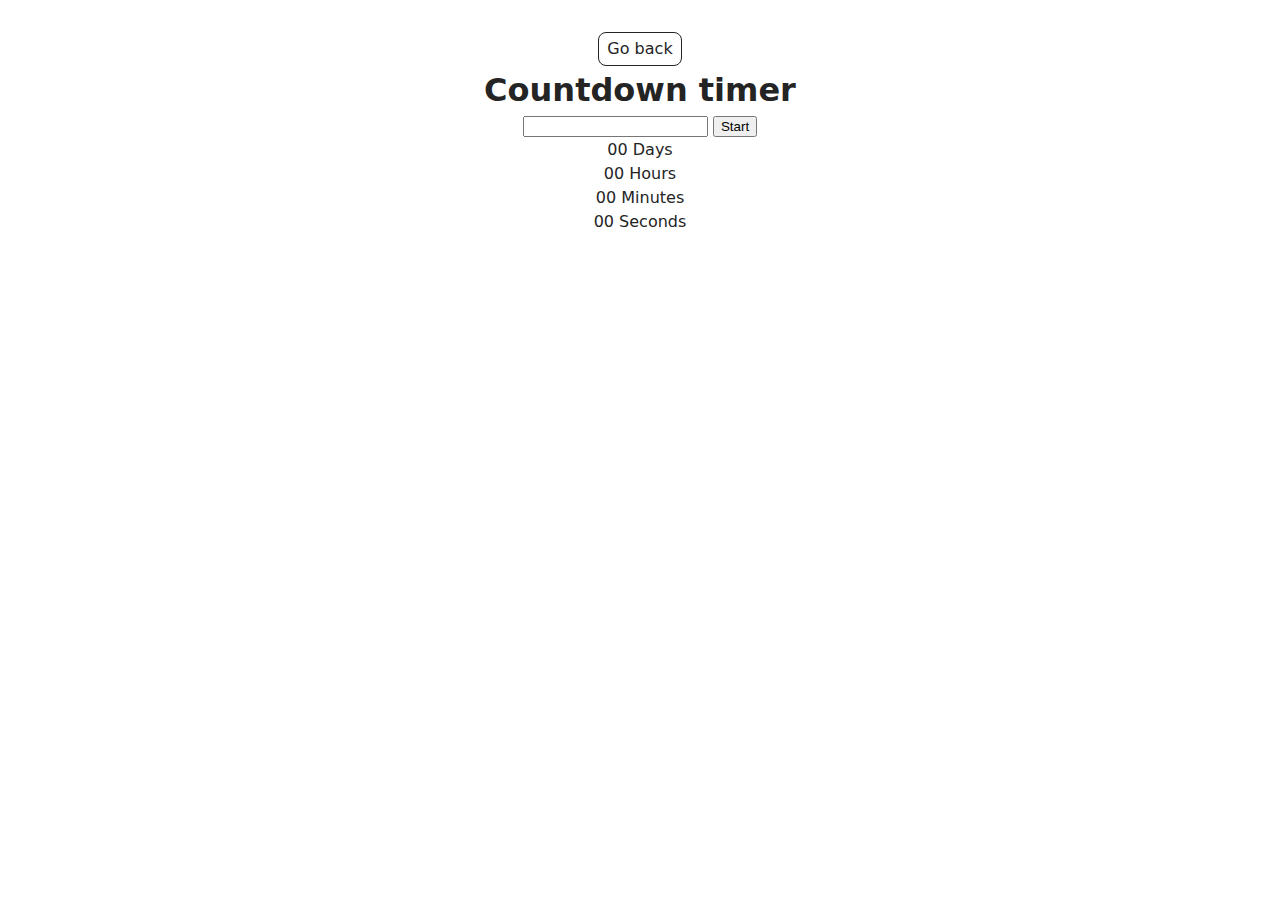
<file: src/1-timer.html>
<!doctype html>
<html lang="en">
  <head>
    <meta charset="UTF-8" />
    <meta http-equiv="X-UA-Compatible" content="IE=edge" />
    <meta name="viewport" content="width=device-width, initial-scale=1.0" />
    <title>Countdown timer</title>
    <link rel="stylesheet" href="./css/styles.css" />
  </head>
  <body>
    <main>
      <div class="container">
        <a class="back-link" href="./index.html">Go back</a>
        <h1 class="main-title">Countdown timer</h1>
        <input type="text" id="datetime-picker" />
        <button class="start-btn" type="button" data-start>Start</button>

        <div class="timer">
          <div class="field">
            <span class="value" data-days>00</span>
            <span class="label">Days</span>
          </div>
          <div class="field">
            <span class="value" data-hours>00</span>
            <span class="label">Hours</span>
          </div>
          <div class="field">
            <span class="value" data-minutes>00</span>
            <span class="label">Minutes</span>
          </div>
          <div class="field">
            <span class="value" data-seconds>00</span>
            <span class="label">Seconds</span>
          </div>
        </div>
      </div>
    </main>
    <script type="module" src="./js/1-timer.js"></script>
  </body>
</html>
</file>
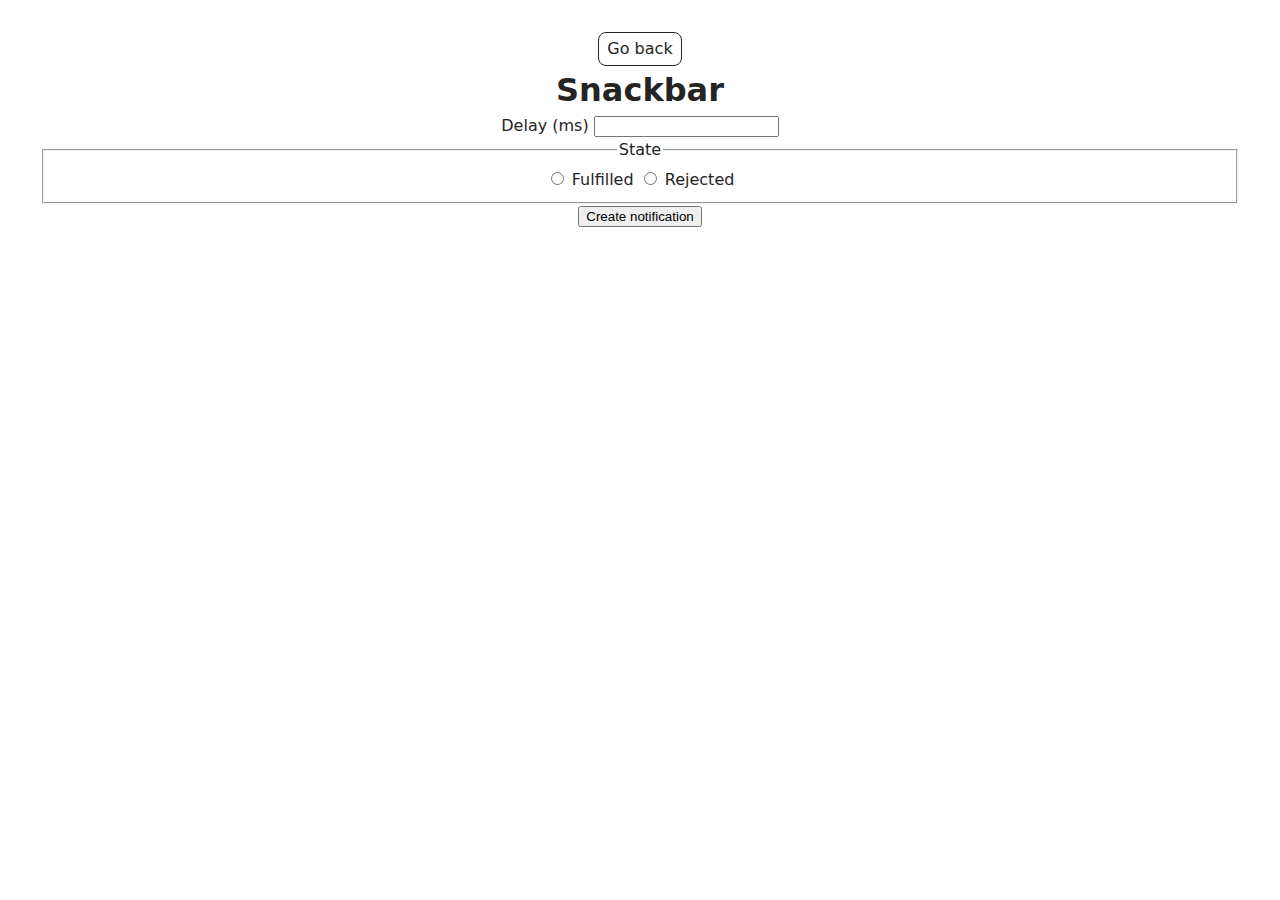
<file: src/2-snackbar.html>
<!doctype html>
<html lang="en">
  <head>
    <meta charset="UTF-8" />
    <meta http-equiv="X-UA-Compatible" content="IE=edge" />
    <meta name="viewport" content="width=device-width, initial-scale=1.0" />
    <title>Snackbar</title>
    <link rel="stylesheet" href="./css/styles.css" />
  </head>
  <body>
    <main>
      <div class="container">
        <a class="back-link" href="./index.html">Go back</a>
        <h1 class="main-title">Snackbar</h1>
        <form class="form">
          <label class="delay">
            Delay (ms)
            <input type="number" name="delay" required />
          </label>

          <fieldset>
            <legend>State</legend>
            <label>
              <input type="radio" name="state" value="fulfilled" required />
              Fulfilled
            </label>
            <label>
              <input type="radio" name="state" value="rejected" required />
              Rejected
            </label>
          </fieldset>

          <button class="btn" type="submit">Create notification</button>
        </form>
      </div>
    </main>
    <script type="module" src="./js/2-snackbar.js"></script>
  </body>
</html>
</file>
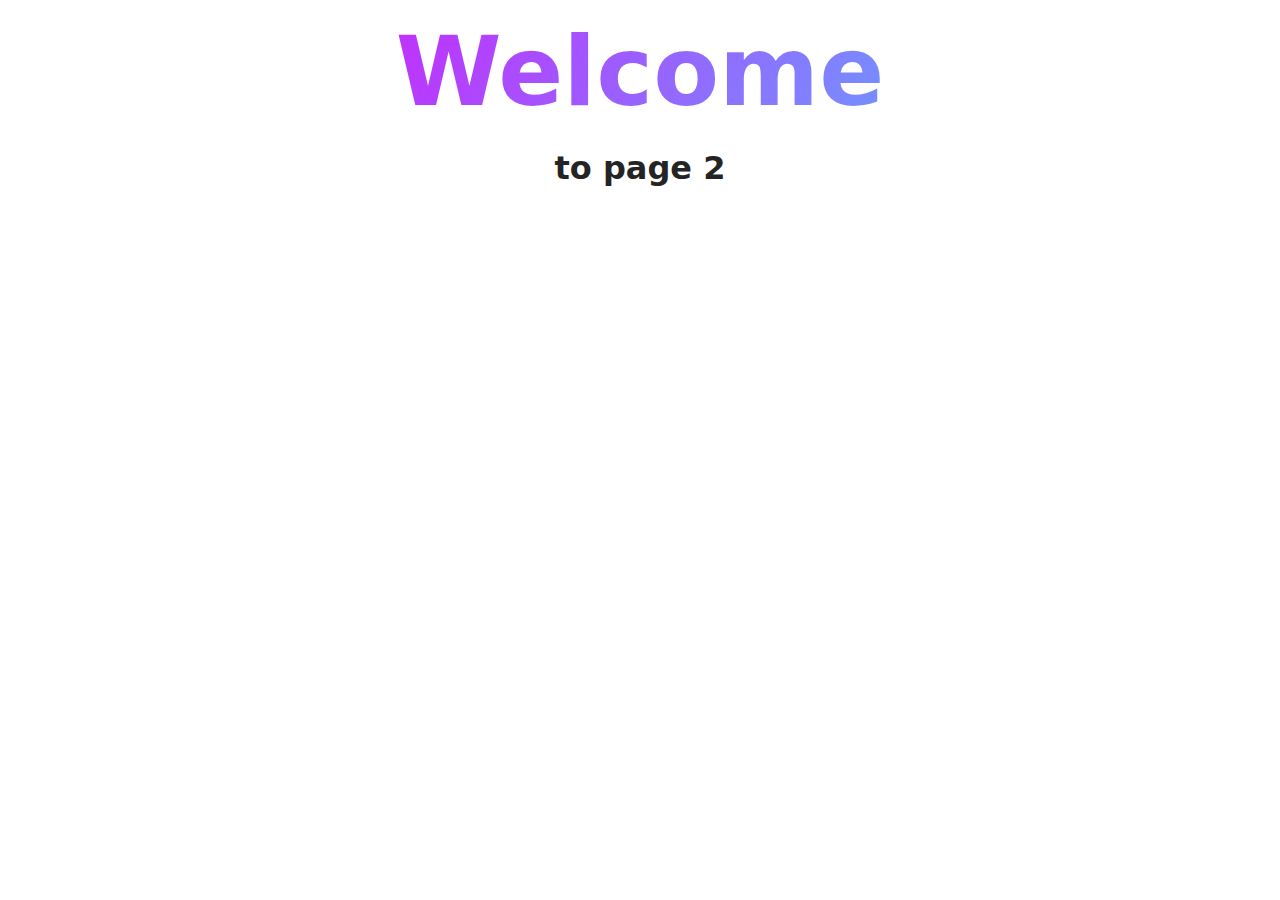
<file: src/page-2.html>
<!DOCTYPE html>
<html lang="en">
  <head>
    <meta charset="UTF-8" />
    <meta http-equiv="X-UA-Compatible" content="IE=edge" />
    <meta name="viewport" content="width=device-width, initial-scale=1.0" />
    <title>Page 2</title>
    <link rel="stylesheet" href="./css/styles.css" />
  </head>
  <body>
    <load
      src="./partials/header.html"
      icon-path="./img/sprite.svg#logo"
      highlight-act="active"
    />

    <main>
      <div class="container">
        <h1 class="main-title">
          <span class="main-title-gradient">Welcome</span> to page 2
        </h1>
        <load src="./partials/back-link.html" />
      </div>
    </main>

    <load src="./partials/footer.html" />
  </body>
</html>
</file>
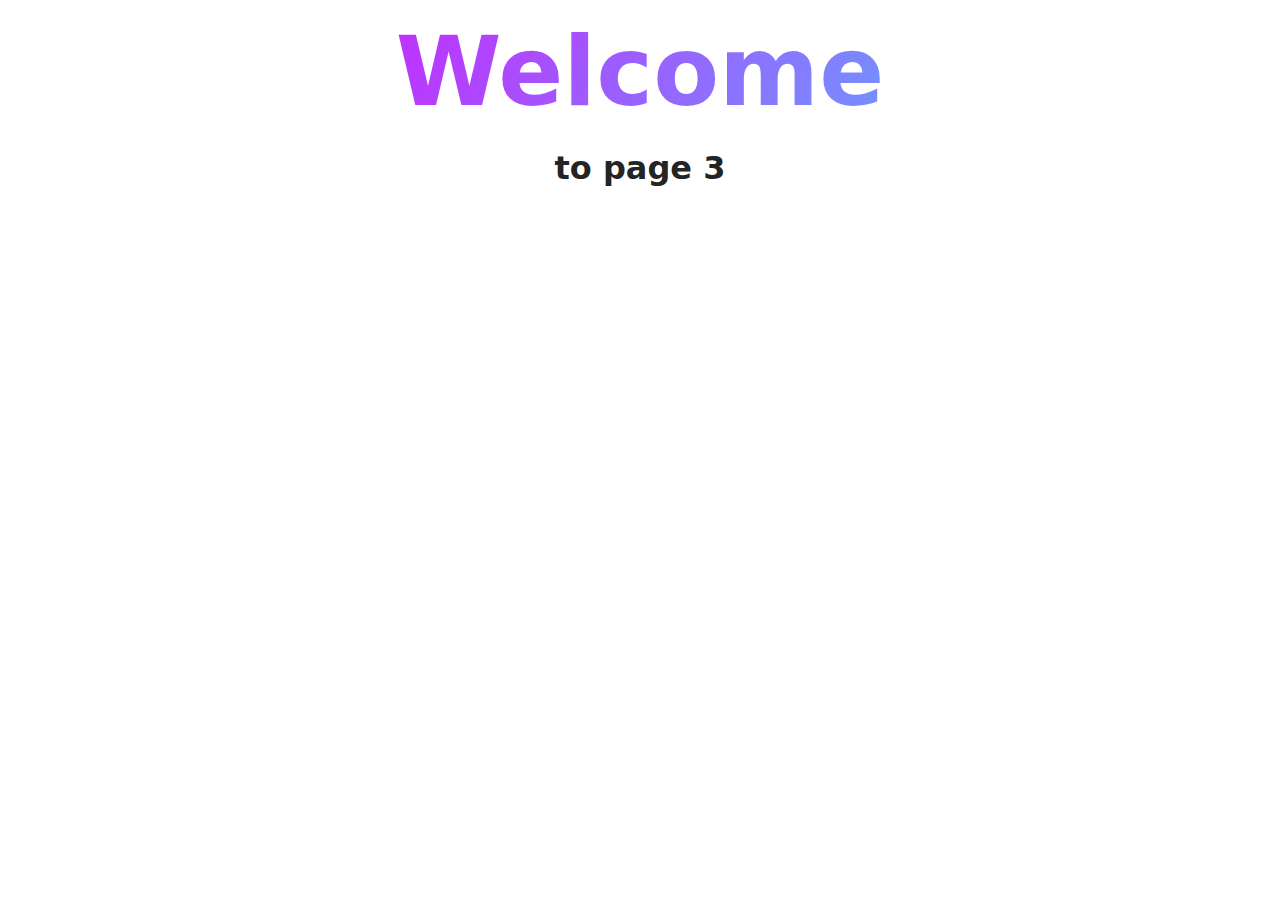
<file: src/page-3.html>
<!DOCTYPE html>
<html lang="en">
  <head>
    <meta charset="UTF-8" />
    <meta http-equiv="X-UA-Compatible" content="IE=edge" />
    <meta name="viewport" content="width=device-width, initial-scale=1.0" />
    <title>Page 3</title>
    <link rel="stylesheet" href="./css/styles.css" />
  </head>
  <body>
    <load
      src="./partials/header.html"
      icon-path="./img/sprite.svg#logo"
      highlight-curr="active"
    />

    <main>
      <div class="container">
        <h1 class="main-title">
          <span class="main-title-gradient">Welcome</span> to page 3
        </h1>
        <load src="./partials/back-link.html" />
      </div>
    </main>

    <load src="./partials/footer.html" />
  </body>
</html>
</file>
<file: src/css/styles.css>
/**
  |============================
  | include css partials with
  | default @import url()
  |============================
*/
/* Common styles */
@import url('./reset.css');
@import url('./base.css');
@import url('./container.css');
@import url('./animations.css');

/* Sections style */
@import url('./header.css');
@import url('./vite-promo.css');
@import url('./badges.css');
@import url('./back-link.css');
@import url('./footer.css');
</file>
